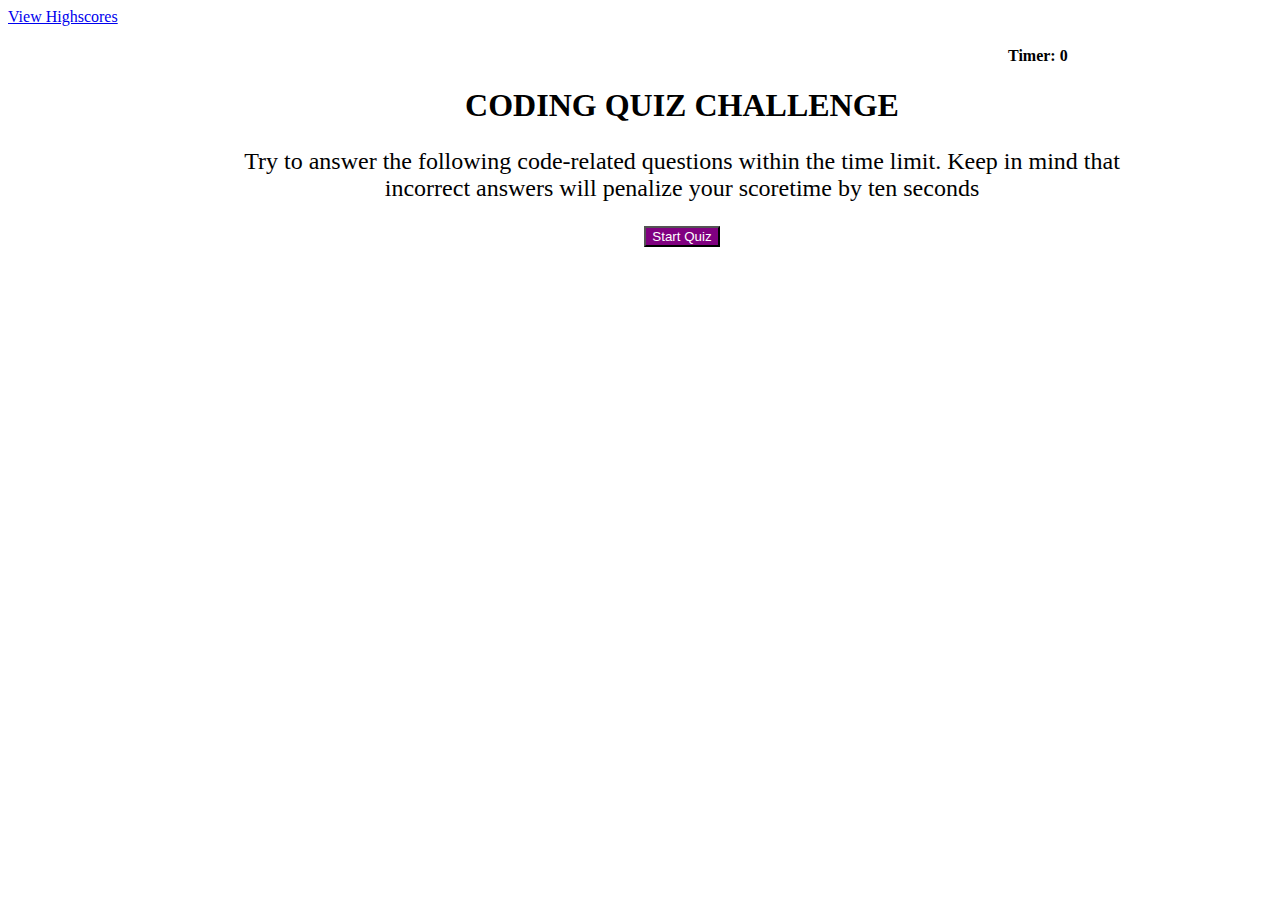
<file: index.html>
<!DOCTYPE html>
<html lang="en-US">
  <head>
    <!--Title of the Webpage-->
    <title>
      Code Quiz
    </title>
    <link
      href="https://fonts.googleapis.com/css2?family=Roboto:ital,wght@1,300&display=swap"
      rel="stylesheet"
    />
    <link rel="stylesheet" href="./style.css" />
  </head>

  <body>
    <a id="viewScore" href="#">View Highscores</a>
    <h4 id="timer">Timer: <span id="count">0</span></h4>

    <!--main area-->
    <div id="quizContainer" class="container">
      <h1>CODING QUIZ CHALLENGE</h1>
      <p class="instructions">
        Try to answer the following code-related questions within the time
        limit. Keep in mind that incorrect answers will penalize your scoretime
        by ten seconds
      </p>
      <!--Button to start the quiz-->
      <button id="startQuiz">Start Quiz</button>
      <!--This div contains question and answers-->
      <div id="label" class="content">
        <div id="quizQuestion" class="question"></div>
        <div id="rightOrWrong" style="display: none;">
          <hr />
          <span id="displayAnswer"></span>
        </div>
      </div>
    </div>
    <!--This div contains the All Done and score details page-->
    <div id="allDone" class="container" style="display: none;">
      <h2>All Done!</h2>
      <p id="finalScore">Your final Score is "final Score"</p>
    </div>
    <div id="enterInitials" style="display: none;">
      <label for="initials">Enter Initials: </label>
      <span><input name="userinitial" id="initial" type="text" /></span>
      <span id="submit"><button id="submitBtn">submit</button></span>
    </div>
    <!--Highscore page-->
    <!-- <a href="highscores.html"></a> -->
    <div id="highscore" style="display: none;">
      <h1 id="highscore-header">HighScores</h1>
      <div id="highscoreList">
        <ol id="addList"></ol>
        <span><button id="goBack">GoBack</button></span>
        <span><button id="clearHighscores">Clear highscores</button></span>
      </div>
    </div>

    <script src="script.js"></script>
  </body>
</html>
</file>
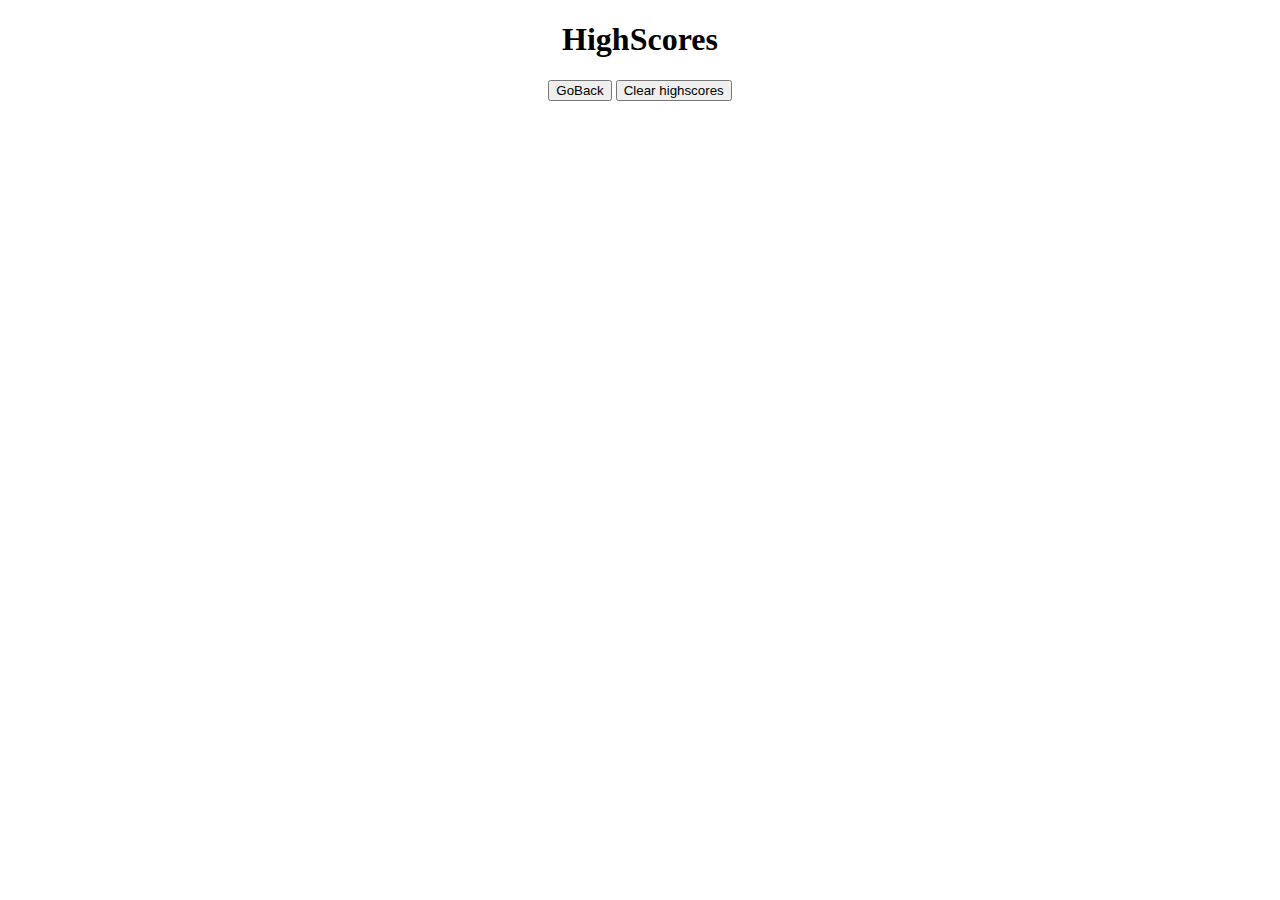
<file: highscores.html>
<!DOCTYPE html>
<html lang="en-US">
  <head>
    <title>HighScore</title>
    <link rel="stylesheet" href="./style.css" />
  </head>
  <body>
    <div>
      <h1>HighScores</h1>
      <label for="name"></label>
      <span><button id="goBack">GoBack</button></span>
      <span><button id="clearHighscores">Clear highscores</button></span>
    </div>
    <script src="script.js"></script>
  </body>
</html>
</file>
<file: style.css>
.container {

    margin-right: 200px;
    margin-left: 200px;
    margin-top: 10px;
    width: 75%;

}



h4 {
    margin-left: 1000px;
}

.instructions {
    font-weight: 100;
    font-size: x-large;
    font-family: cursive;

}

div {
    text-align: center;
}

#startQuiz {
    background-color: purple;
    color: white;
}

#quizQuestion {

    margin-bottom: 30px;
    padding: auto;
    font-weight: 100;
    font-size: x-large;
    font-family: sans-serif;
}

#finalScore label {
    margin-top: 10px;
    margin-bottom: 50px;
    font-family: Arial, Helvetica, sans-serif;
    font-size: medium;
    font-weight: 500;
}

#addInitialList {
    border: 1px solid grey;
    background: antiquewhite;
}

#addList {
    width: 10%;
    text-align: center;
    background-color: burlywood;
    margin-left: 550px;
}

#rightOrWrong {
    width: 100%;
    color: white;
}
</file>
